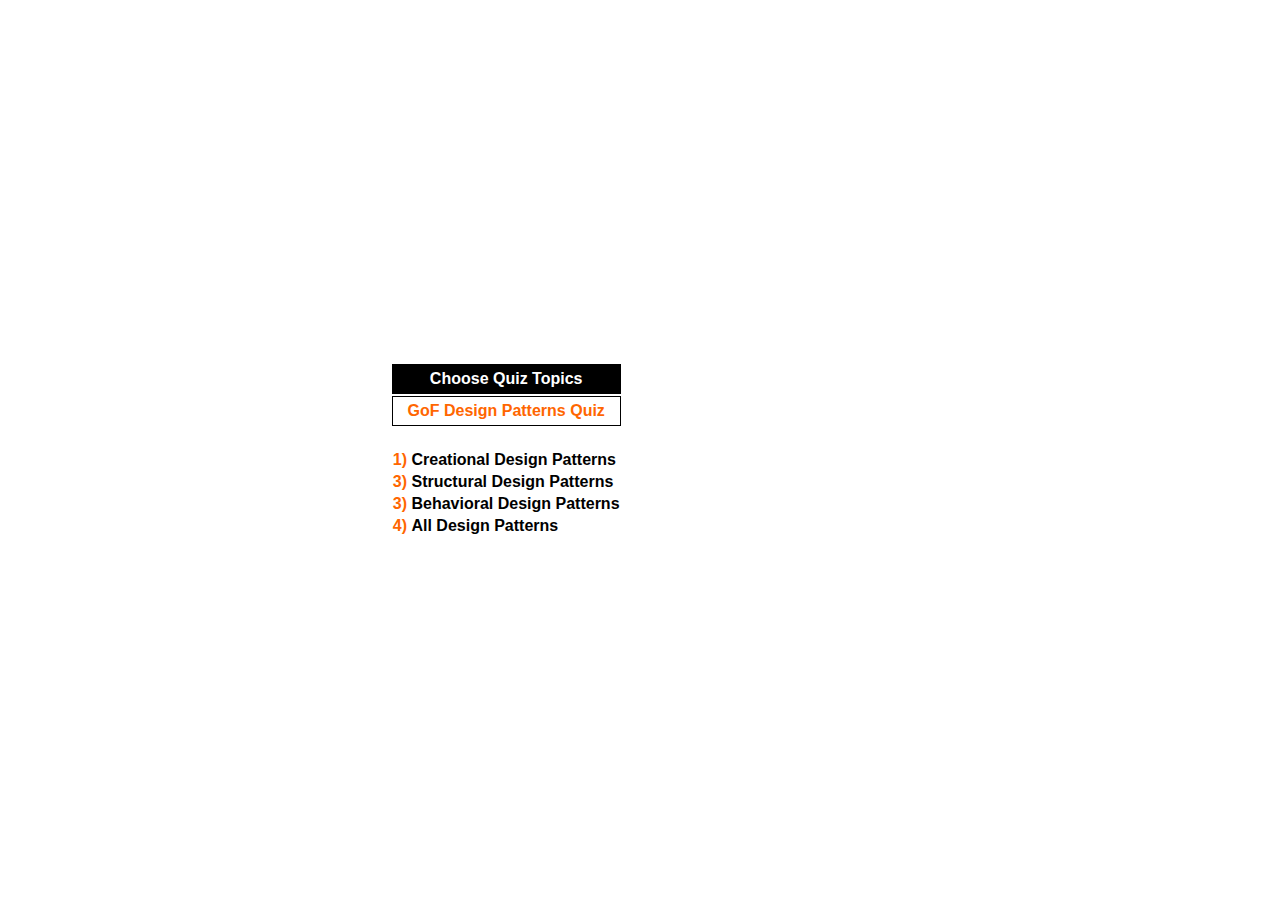
<file: students/extra/dp-simulator/index.html>
<html>
<head>
<title>Gof Design Patterns Quiz</title>
<meta http-equiv="Content-Type" content="text/html; charset=iso-8859-1">
<link rel="stylesheet" href="css/styles.css" type="text/css" />
</head>
<body>
<table width="100%" height="100%" align="center">
	<tr>
		<td>%nbsp;</td>
		<td width="40%">
		<table>
			<tr>
				<th bgcolor="#000000" valign="middle" height="30px">Choose Quiz
				Topics</th>
			</tr>
			<tr>
				<td align="center" height="30px" style="border: 1px solid black;"><span
					class="title">GoF Design Patterns Quiz</span></td>
			</tr>
			<tr><td>&nbsp;</td></tr>
			<tr>
				<td align="left" height="20"><span class="title">1)&nbsp;</span><b><a
					href="html/creational.html" class="main">Creational Design
				Patterns</a></b></td>
			</tr>
			<tr>
				<td align="left" height="20"><span class="title">3)&nbsp;</span><b><a
					href="html/structural.html" class="main">Structural Design
				Patterns</a></b></td>
			</tr>
			<tr>
				<td align="left" height="20"><span class="title">3)&nbsp;</span><b><a
					href="html/behavioral.html" class="main">Behavioral Design
				Patterns</a></b></td>
			</tr>
			<tr>
				<td align="left" height="20"><span class="title">4)&nbsp;</span><b><a
					href="html/all.html" class="main">All Design Patterns</a></b></td>
			</tr>
		</table>
		</td>
		<td>%nbsp;</td>
	</tr>
</table>
</body>
</html>
</file>
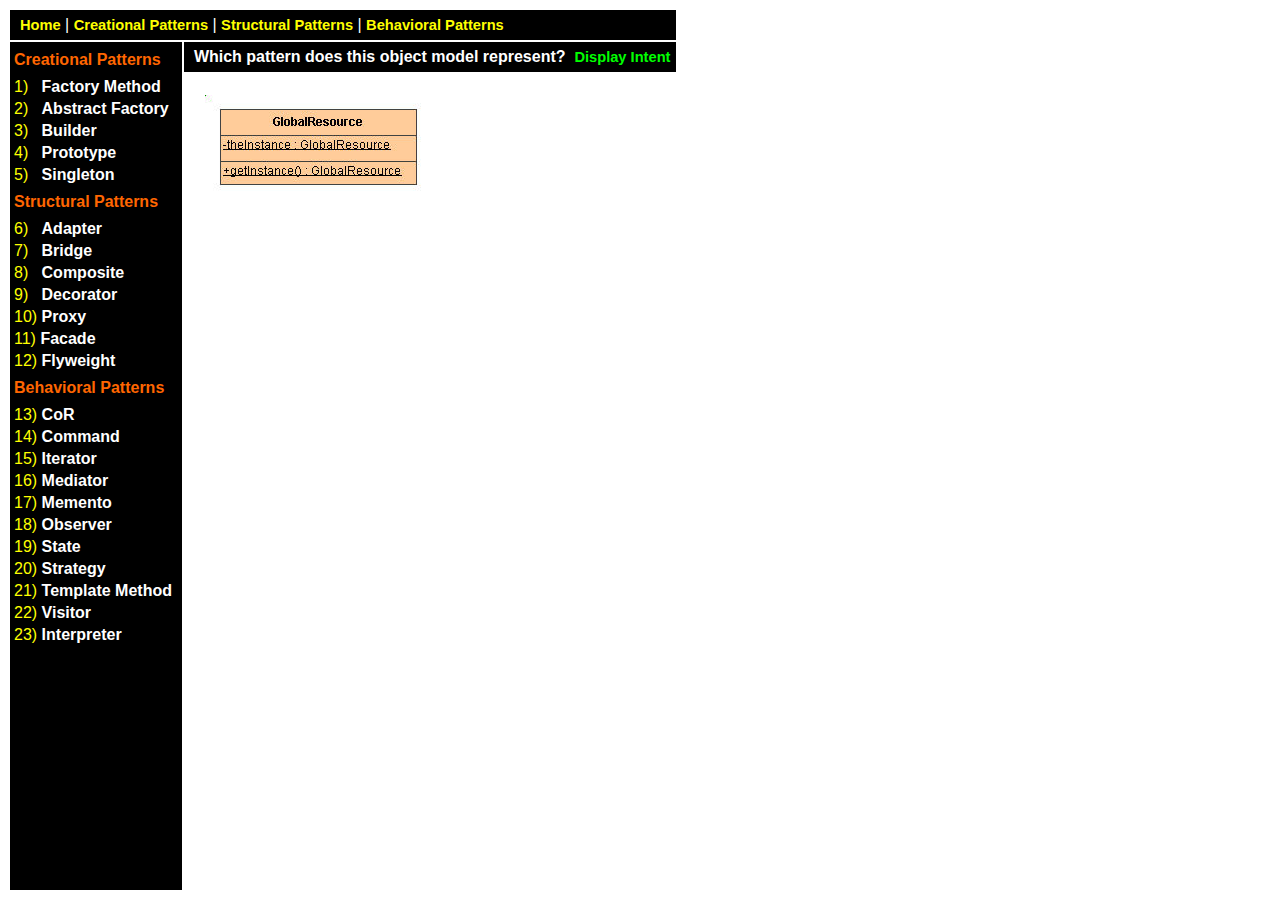
<file: students/extra/dp-simulator/html/all.html>
<html>
<head>
    <title>GoF design patterns quiz</title>
    <meta http-equiv="Content-Type" content="text/html; charset=iso-8859-1">
    <link rel="stylesheet" href="../css/styles.css" type="text/css" />
    <script type="text/javascript" src="../js/gof.js"></script>
</head>
<body bgcolor="#FFFFFF" onLoad=init(1,23)>
<table style="height: 100%;">
    <tr>
        <td colspan="2" bgcolor="#000000" valign="middle" height="30px">&nbsp; 
            <font size="-1"><a href="../index.html" class="nav">Home</a></font>&nbsp;|
            <font size="-1"><a href="creational.html" class="nav">Creational Patterns</a></font>&nbsp;|
            <font size="-1"><a href="structural.html" class="nav">Structural Patterns</a></font>&nbsp;|
            <font size="-1"><a href="behavioral.html" class="nav">Behavioral Patterns</a></font>
        </td>
    </tr>
	<tr valign="top">
		<td bgcolor="#000000" rowspan="2">
		<table border="0" style="height: 50%;" width="170px">
			<tr height="30px">
				<td align="left" height="30px" class="title">Creational
				Patterns</td>
			</tr>
			<tr>
				<td align="left" height="20"><span class="answer">1)&nbsp;&nbsp;&nbsp;</span><b><a
					href="javascript:pick(2)" class="menu">Factory Method</a></b></td>
			</tr>
			<tr>
				<td align="left" height="20"><span class="answer">2)&nbsp;&nbsp;&nbsp;</span><b><a
					href="javascript:pick(0)" class="menu">Abstract Factory</a></b></td>
			</tr>
			<tr>
				<td align="left" height="20"><span class="answer">3)&nbsp;&nbsp;&nbsp;</span><b><a
					href="javascript:pick(1)" class="menu">Builder</a></b></td>
			</tr>
			<tr>
				<td align="left" height="20"><span class="answer">4)&nbsp;&nbsp;&nbsp;</span><b><a
					href="javascript:pick(3)" class="menu">Prototype</a></b></td>
			</tr>
			<tr>
				<td align="left" height="20"><span class="answer">5)&nbsp;&nbsp;&nbsp;</span><b><a
					href="javascript:pick(4)" class="menu">Singleton</a></b></td>
			</tr>
			<tr height="30px">
				<td align="left" height="30px" class="title">Structural
				Patterns</td>
			</tr>
			<tr>
				<td align="left" height="20"><span class="answer">6)&nbsp;&nbsp;&nbsp;</span><b><a
					href="javascript:pick(5)" class="menu">Adapter</a></b></td>
			</tr>
			<tr>
				<td align="left" height="20"><span class="answer">7)&nbsp;&nbsp;&nbsp;</span><b><a
					href="javascript:pick(6)" class="menu">Bridge</a></b></td>
			</tr>
			<tr>
				<td align="left" height="20"><span class="answer">8)&nbsp;&nbsp;&nbsp;</span><b><a
					href="javascript:pick(7)" class="menu">Composite</a></b></td>
			</tr>
			<tr>
				<td align="left" height="20"><span class="answer">9)&nbsp;&nbsp;&nbsp;</span><b><a
					href="javascript:pick(8)" class="menu">Decorator</a></b></td>
			</tr>
			<tr>
				<td align="left" height="20"><span class="answer">10)&nbsp;</span><b><a
					href="javascript:pick(11)" class="menu">Proxy</a></b></td>
			</tr>
			<tr>
				<td align="left" height="20"><span class="answer">11)&nbsp;</span><b><a
					href="javascript:pick(9)" class="menu">Facade</a></b></td>
			</tr>
			<tr>
				<td align="left" height="20"><span class="answer">12)&nbsp;</span><b><a
					href="javascript:pick(10)" class="menu">Flyweight</a></b></td>
			</tr>
			<tr height="30px">
				<td align="left" height="20px" class="title">Behavioral
				Patterns</td>
			</tr>
			<tr>
				<td align="left" height="20"><span class="answer">13)&nbsp;</span><b><a
					href="javascript:pick(12)" class="menu">CoR</a></b></td>
			</tr>
			<tr>
				<td align="left" height="20"><span class="answer">14)&nbsp;</span><b><a
					href="javascript:pick(13)" class="menu">Command</a></b></td>
			</tr>
			<tr>
				<td align="left" height="20"><span class="answer">15)&nbsp;</span><b><a
					href="javascript:pick(15)" class="menu">Iterator</a></b></td>
			</tr>
			<tr>
				<td align="left" height="20"><span class="answer">16)&nbsp;</span><b><a
					href="javascript:pick(16)" class="menu">Mediator</a></b></td>
			</tr>
			<tr>
				<td align="left" height="20"><span class="answer">17)&nbsp;</span><b><a
					href="javascript:pick(17)" class="menu">Memento</a></b></td>
			</tr>
			<tr>
				<td align="left" height="20"><span class="answer">18)&nbsp;</span><b><a
					href="javascript:pick(18)" class="menu">Observer</a></b></td>
			</tr>
			<tr>
				<td align="left" height="20"><span class="answer">19)&nbsp;</span><b><a
					href="javascript:pick(19)" class="menu">State</a></b></td>
			</tr>
			<tr>
				<td align="left" height="20"><span class="answer">20)&nbsp;</span><b><a
					href="javascript:pick(20)" class="menu">Strategy</a></b></td>
			</tr>
			<tr>
				<td align="left" height="20"><span class="answer">21)&nbsp;</span><b><a
					href="javascript:pick(21)" class="menu">Template Method</a></b></td>
			</tr>
			<tr>
				<td align="left" height="20"><span class="answer">22)&nbsp;</span><b><a
					href="javascript:pick(22)" class="menu">Visitor</a></b></td>
			</tr>
            <tr>
				<td align="left" height="20"><span class="answer">23)&nbsp;</span><b><a
					href="javascript:pick(14)" class="menu">Interpreter</a></b></td>
			</tr>
		</table>
        <td bgcolor="#000000" valign="middle" height="30px" align="left">&nbsp;
           <b>Which pattern does this object model represent?</b>&nbsp; 
           <font size="-1"> <a href="javascript:intent()" class="intent">Display Intent</a></font>&nbsp;
        </td>
	</tr>
	<tr>
		<td valign="top" align="left">
		<form name="imgForm"><img name="model" style="margin: 20 0 0 20;"></form>
		</td>
	</tr>
</table>
</body>
</html>
</file>
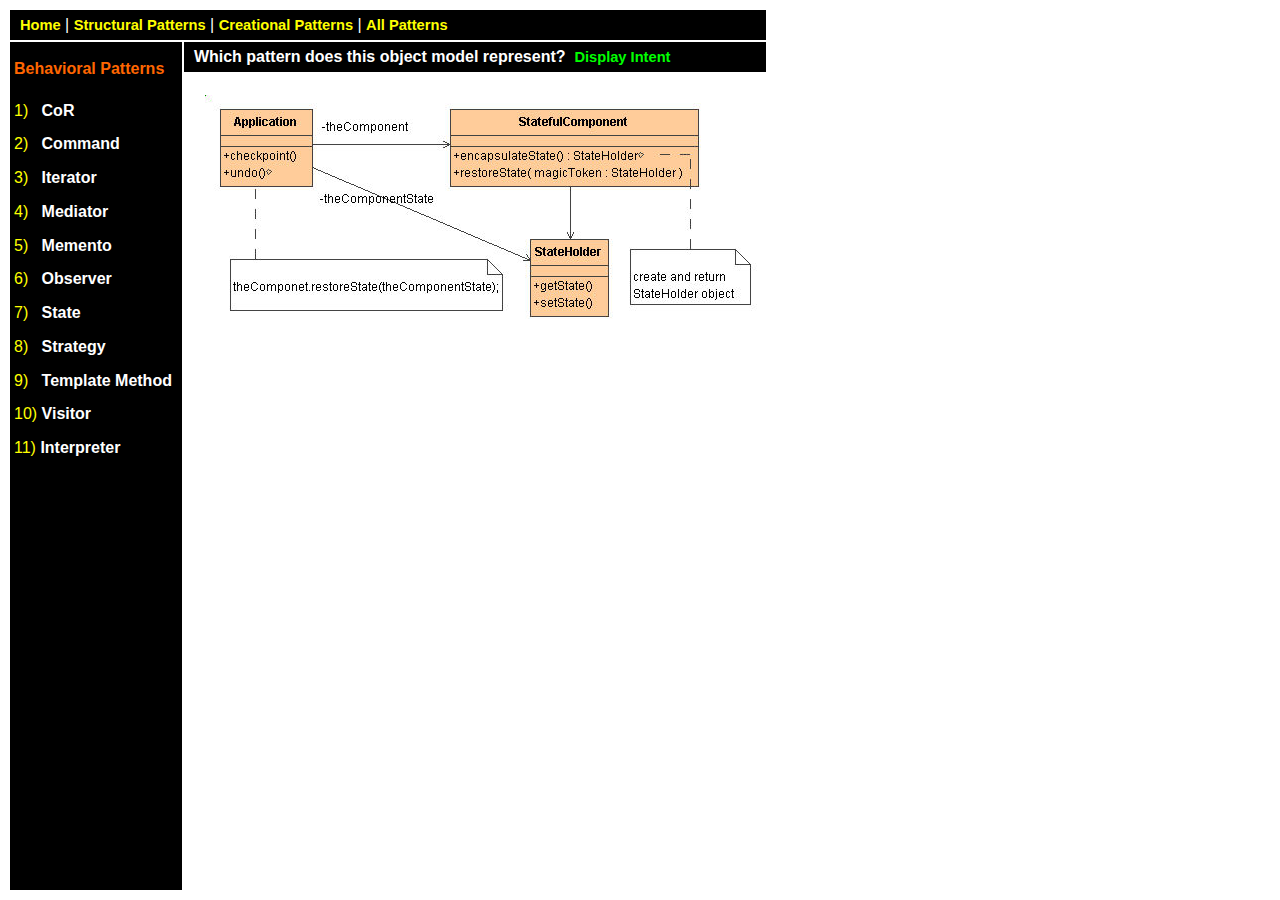
<file: students/extra/dp-simulator/html/behavioral.html>
<html>
<head>
    <title>Behavioral GoF design patterns quiz</title>
    <meta http-equiv="Content-Type" content="text/html; charset=iso-8859-1">
    <link rel="stylesheet" href="../css/styles.css" type="text/css" />
    <script type="text/javascript" src="../js/gof.js"></script>
</head>
<body bgcolor="#FFFFFF" onLoad=init(13,23)>
<table style="height: 100%;">
    <tr>
        <td colspan="2" bgcolor="#000000" valign="middle" height="30px">&nbsp; 
            <font size="-1"><a href="../index.html" class="nav">Home</a></font>&nbsp;|
            <font size="-1"><a href="structural.html" class="nav">Structural Patterns</a></font>&nbsp;|
            <font size="-1"><a href="creational.html" class="nav">Creational Patterns</a></font>&nbsp;|
            <font size="-1"><a href="all.html" class="nav">All Patterns</a></font>&nbsp;
        </td>
    </tr>
	<tr valign="top">
		<td bgcolor="#000000" rowspan="2">
		<table border="0" style="height: 50%;" width="170px">
			<tr height="30px">
				<td align="left" height="30px" class="title">Behavioral
				Patterns</td>
			</tr>
			<tr>
				<td align="left" height="20"><span class="answer">1)&nbsp;&nbsp;&nbsp;</span><b><a
					href="javascript:pick(0)" class="menu">CoR</a></b></td>
			</tr>
			<tr>
				<td align="left" height="20"><span class="answer">2)&nbsp;&nbsp;&nbsp;</span><b><a
					href="javascript:pick(1)" class="menu">Command</a></b></td>
			</tr>
			<tr>
				<td align="left" height="20"><span class="answer">3)&nbsp;&nbsp;&nbsp;</span><b><a
					href="javascript:pick(3)" class="menu">Iterator</a></b></td>
			</tr>
			<tr>
				<td align="left" height="20"><span class="answer">4)&nbsp;&nbsp;&nbsp;</span><b><a
					href="javascript:pick(4)" class="menu">Mediator</a></b></td>
			</tr>
			<tr>
				<td align="left" height="20"><span class="answer">5)&nbsp;&nbsp;&nbsp;</span><b><a
					href="javascript:pick(5)" class="menu">Memento</a></b></td>
			</tr>
			<tr>
				<td align="left" height="20"><span class="answer">6)&nbsp;&nbsp;&nbsp;</span><b><a
					href="javascript:pick(6)" class="menu">Observer</a></b></td>
			</tr>
			<tr>
				<td align="left" height="20"><span class="answer">7)&nbsp;&nbsp;&nbsp;</span><b><a
					href="javascript:pick(7)" class="menu">State</a></b></td>
			</tr>
			<tr>
				<td align="left" height="20"><span class="answer">8)&nbsp;&nbsp;&nbsp;</span><b><a
					href="javascript:pick(8)" class="menu">Strategy</a></b></td>
			</tr>
			<tr>
				<td align="left" height="20"><span class="answer">9)&nbsp;&nbsp;&nbsp;</span><b><a
					href="javascript:pick(9)" class="menu">Template Method</a></b></td>
			</tr>
			<tr>
				<td align="left" height="20"><span class="answer">10)&nbsp;</span><b><a
					href="javascript:pick(10)" class="menu">Visitor</a></b></td>
			</tr>
			<tr>
				<td align="left" height="20"><span class="answer">11)&nbsp;</span><b><a
					href="javascript:pick(2)" class="menu">Interpreter</a></b></td>
			</tr>
		</table>
        <td bgcolor="#000000" valign="middle" height="30px" align="left">&nbsp;
           <b>Which pattern does this object model represent?</b>&nbsp; 
           <font size="-1"> <a href="javascript:intent()" class="intent">Display Intent</a></font>&nbsp;
        </td>
	</tr>
	<tr>
		<td valign="top" align="left">
		<form name="imgForm"><img name="model" style="margin: 20 0 0 20;"></form>
		</td>
	</tr>
</table>
</body>
</html>
</file>
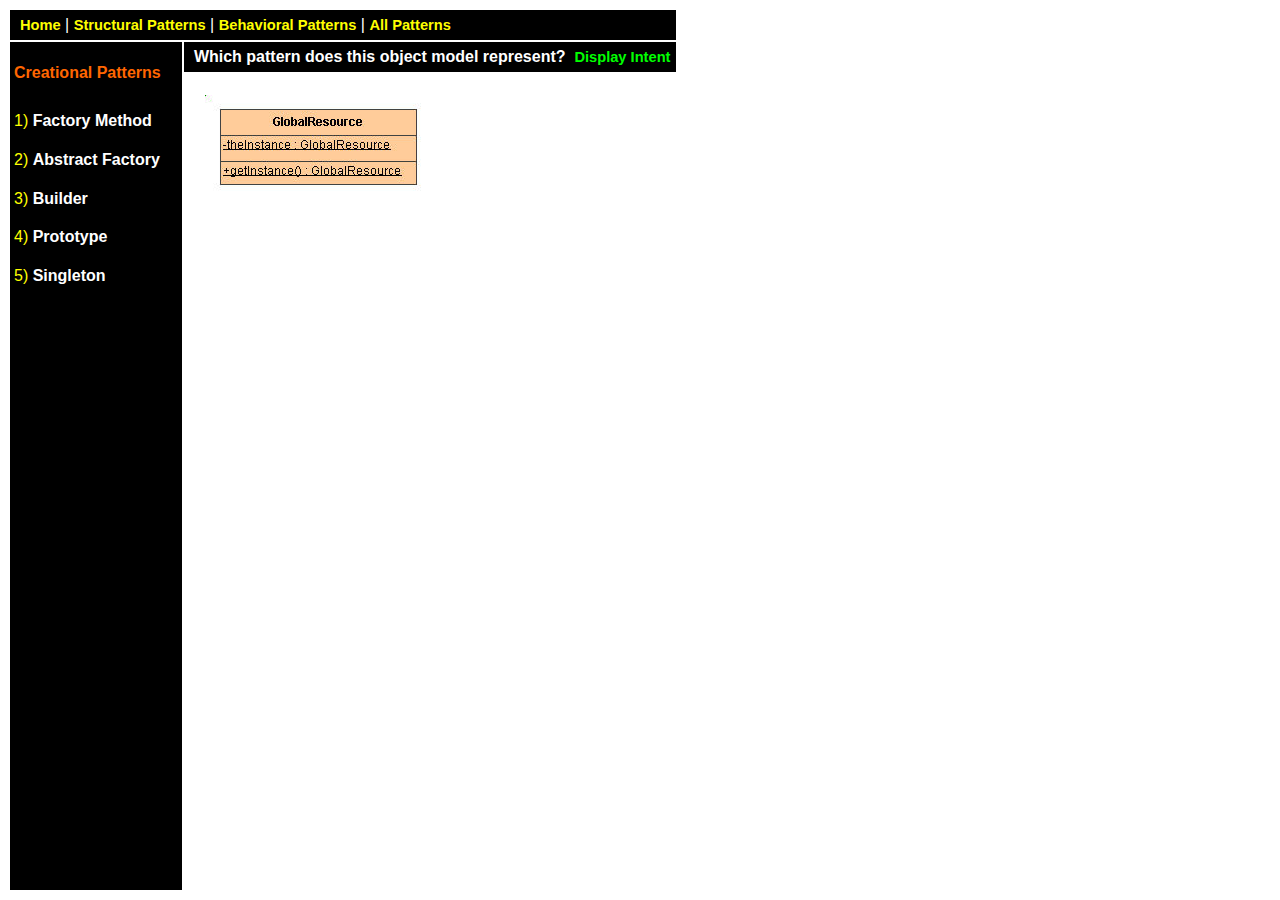
<file: students/extra/dp-simulator/html/creational.html>
<html>
<head>
<title>Creational GoF Design Patterns Quiz</title>
<meta http-equiv="Content-Type" content="text/html; charset=iso-8859-1">
<link rel="stylesheet" href="../css/styles.css" type="text/css" />
<script type="text/javascript" src="../js/gof.js"></script>
</head>
<body bgcolor="#FFFFFF" onLoad=init(1,5)>
<table style="height: 100%;">
    <tr>
        <td colspan="2" bgcolor="#000000" valign="middle" height="30px">&nbsp; 
            <font size="-1"><a href="../index.html" class="nav">Home</a></font>&nbsp;|
            <font size="-1"><a href="structural.html" class="nav">Structural Patterns</a></font>&nbsp;|
            <font size="-1"><a href="behavioral.html" class="nav">Behavioral Patterns</a></font>&nbsp;|
            <font size="-1"><a href="all.html" class="nav">All Patterns</a></font>&nbsp;
        </td>
    </tr>
    <tr valign="top">
        <td bgcolor="#000000" rowspan="2">
        <table border="0" style="height: 30%;" width="170px">
            <tr height="30px">
                <td align="left" height="30px" class="title"><b>Creational Patterns</b></td>
            </tr>
            <tr>
                <td align="left" height="20"><span class="answer">1)&nbsp;</span><b><a href="javascript:pick(2)" class="menu">Factory
                Method</a></b></td>
            </tr>
            <tr>
                <td align="left" height="20"><span class="answer">2)&nbsp;</span><b><a href="javascript:pick(0)" class="menu">Abstract
                Factory</a></b></td>
            </tr>
            <tr>
                <td align="left" height="20"><span class="answer">3)&nbsp;</span><b><a href="javascript:pick(1)" class="menu">Builder</a></b></td>
            </tr>
            <tr>
                <td align="left" height="20"><span class="answer">4)&nbsp;</span><b><a href="javascript:pick(3)" class="menu">Prototype</a></b></td>
            </tr>
            <tr>
                <td align="left" height="20"><span class="answer">5)&nbsp;</span><b><a href="javascript:pick(4)" class="menu">Singleton</a></b></td>
            </tr>
        </table>
        <td bgcolor="#000000" valign="middle" height="30px" align="left">&nbsp;
           <b>Which pattern does this object model represent?</b>&nbsp; 
           <font size="-1"> <a href="javascript:intent()" class="intent">Display Intent</a></font>&nbsp;
        </td>
    </tr>
    <tr>
        <td valign="top" align="left">
        <form name="imgForm"><img name="model" style="margin: 20 0 0 20;"></form>
        </td>
    </tr>
</table>
</body>
</html>
</file>
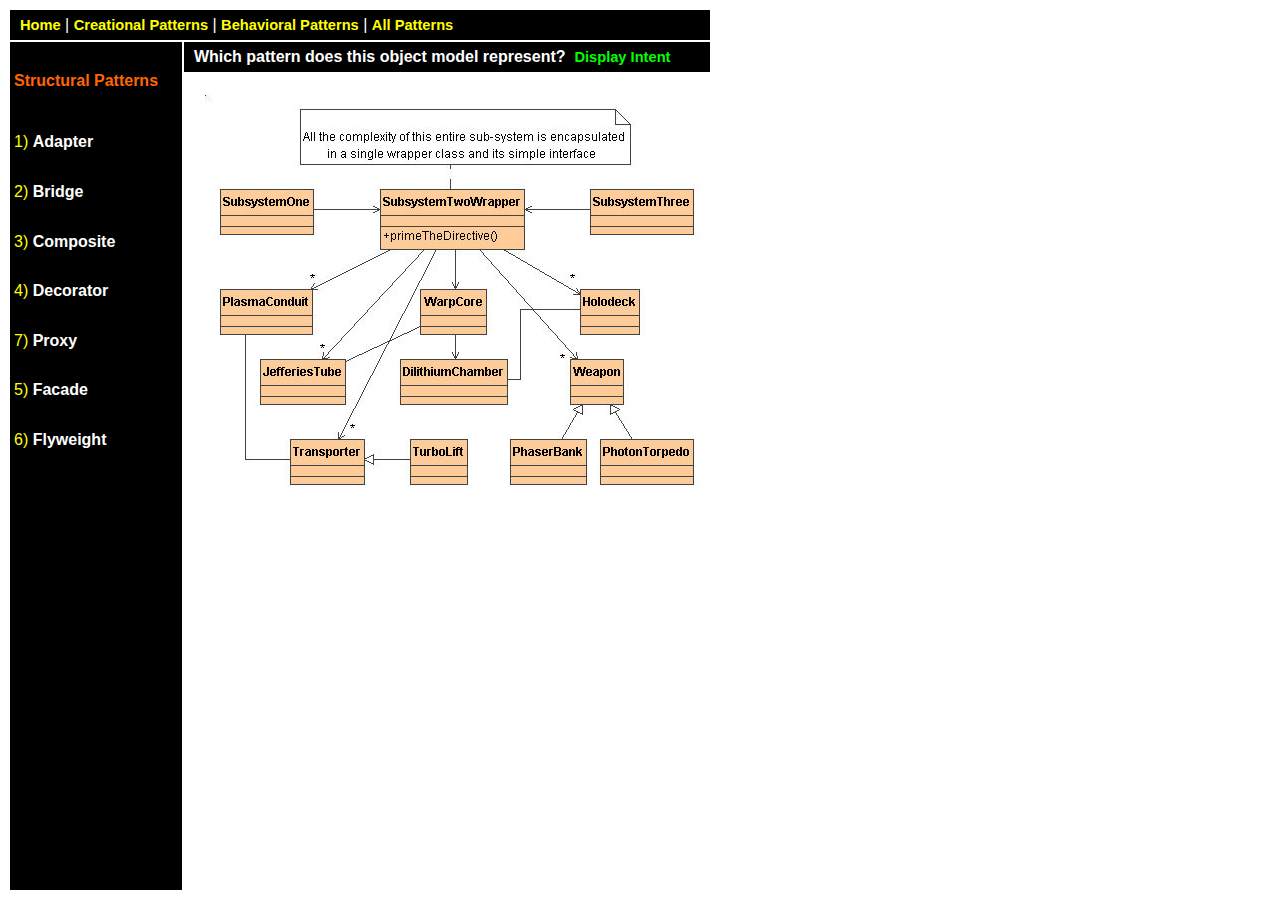
<file: students/extra/dp-simulator/html/structural.html>
<html>
<head>
    <title>Structural GoF design patterns quiz</title>
    <meta http-equiv="Content-Type" content="text/html; charset=iso-8859-1">
    <link rel="stylesheet" href="../css/styles.css" type="text/css" />
    <script type="text/javascript" src="../js/gof.js"></script>
</head>
<body bgcolor="#FFFFFF" onLoad=init(6,12)>
<table style="height: 100%;">
    <tr>
        <td colspan="2" bgcolor="#000000" valign="middle" height="30px">&nbsp; 
            <font size="-1"><a href="../index.html" class="nav">Home</a></font>&nbsp;|
            <font size="-1"><a href="creational.html" class="nav">Creational Patterns</a></font>&nbsp;|
            <font size="-1"><a href="behavioral.html" class="nav">Behavioral Patterns</a></font>&nbsp;|
            <font size="-1"><a href="all.html" class="nav">All Patterns</a></font>&nbsp;
        </td>
    </tr>
    <tr valign="top">
        <td bgcolor="#000000" rowspan="2">
        <table border="0" style="height: 50%;" width="170px">
            <tr height="30px">
                <td align="left" height="30px" class="title"><b>Structural Patterns</b></td>
            </tr>
            <tr>
                <td align="left" height="20"><span class="answer">1)&nbsp;</span><b><a
                    href="javascript:pick(0)" class="menu">Adapter</a></b></td>
            </tr>
            <tr>
                <td align="left" height="20"><span class="answer">2)&nbsp;</span><b><a
                    href="javascript:pick(1)" class="menu">Bridge</a></b></td>
            </tr>
            <tr>
                <td align="left" height="20"><span class="answer">3)&nbsp;</span><b><a
                    href="javascript:pick(2)" class="menu">Composite</a></b></td>
            </tr>
            <tr>
                <td align="left" height="20"><span class="answer">4)&nbsp;</span><b><a
                    href="javascript:pick(3)" class="menu">Decorator</a></b></td>
            </tr>
            <tr>
                <td align="left" height="20"><span class="answer">7)&nbsp;</span><b><a
                    href="javascript:pick(6)" class="menu">Proxy</a></b></td>
            </tr>
            <tr>
                <td align="left" height="20"><span class="answer">5)&nbsp;</span><b><a
                    href="javascript:pick(4)" class="menu">Facade</a></b></td>
            </tr>
            <tr>
                <td align="left" height="20"><span class="answer">6)&nbsp;</span><b><a
                    href="javascript:pick(5)" class="menu">Flyweight</a></b></td>
            </tr>
        </table>
        <td bgcolor="#000000" valign="middle" height="30px" align="left">&nbsp;
           <b>Which pattern does this object model represent?</b>&nbsp; 
           <font size="-1"> <a href="javascript:intent()" class="intent">Display Intent</a></font>&nbsp;
        </td>
    </tr>
    <tr>
        <td valign="top" align="left">
        <form name="imgForm"><img name="model" style="margin: 20 0 0 20;"></form>
        </td>
    </tr>
</table>
</body>
</html>
</file>
<file: students/extra/dp-simulator/css/styles.css>
body {
	font-family: Verdana, Arial, Helvetica, sans-serif;
	font-size: 10pt;
	line-height: 1.1;
	background: white;
	color: white;
}

p,li {
	font-size: 10pt;
	margin-top: 3px;
}

h1,h2,h3,h4 {
	margin-top: 3px;
	margin-bottom: 3px;
}

h5,h6 {
	margin-top: 1em;
}

h1 {
	text-align: left;
}

h1,h2,h4,h6 {
	font-weight: bold;
}

h3,h5 {
	font-style: italic;
}

h1 {
	font-size: 12pt;
	margin-top: -10px;
	margin-bottom: 6px;
	font-weight: bold;
}

h2 {
	font-size: 10pt;
	margin-top: 3px;
	margin-bottom: 3px;
}

h3 {
	font-size: 10pt;
	font-weight: normal;
	margin-top: 3px;
	margin-bottom: 3px;
}

li {
	margin-left: 5px;
}

a.intent {
	color: lime;
	font-family: Verdana, Arial, Helvetica, sans-serif;
	font-size: 11pt;
	font-weight: bold;
	text-align: right;
	line-height: 1.0;
	text-decoration: none;
}

a.intent:visited {
	color: lime;
	text-decoration: none;
}

a.intent:hover {
	color: lime;
	background-color: maroon;
	text-decoration: blink;
	font-family: Verdana, Arial, Helvetica, sans-serif;
	font-size: 12pt;
}

a.nav {
	color: yellow;
	font-family: Verdana, Arial, Helvetica, sans-serif;
	font-size: 11pt;
	font-weight: bold;
	text-align: right;
	line-height: 1.0;
	text-decoration: none;
}

a.nav:visited {
	color: yellow;
	text-decoration: none;
}

a.nav:hover {
	color: yellow;
	background-color: maroon;
	font-family: Verdana, Arial, Helvetica, sans-serif;
	font-size: 12pt;
	font-weight: bold;
	text-align: right;
	line-height: 1.0;
	text-decoration: none;
}

a.menu {
	color: #FFFFFF;
	font-family: Verdana, Arial, Helvetica, sans-serif;
	font-size: 12pt;
	font-weight: bold;
	text-align: right;
	line-height: 1.0;
	text-decoration: none;
}

a.menu:visited {
	color: white;
}

a.menu:hover {
	text-decoration: blink;
	color: #FF6600;
}

td.title,span.title {
	color: #FF6600;
	font-family: Verdana, Arial, Helvetica, sans-serif;
	font-weight: bold;
}

td.answer,span.answer {
	color: yellow;
	font-family: Verdana, Arial, Helvetica, sans-serif;
}

span.title {
	text-decoration: none;
}

a.main {
	color: black;
	font-family: Verdana, Arial, Helvetica, sans-serif;
	font-size: 12pt;
	font-weight: bold;
	text-align: right;
	line-height: 1.0;
	text-decoration: none;
}

a.main:visited {
	color: maroon;
}

a.main:hover {
	text-decoration: blink;
	color: #FF6600;
}
</file>
